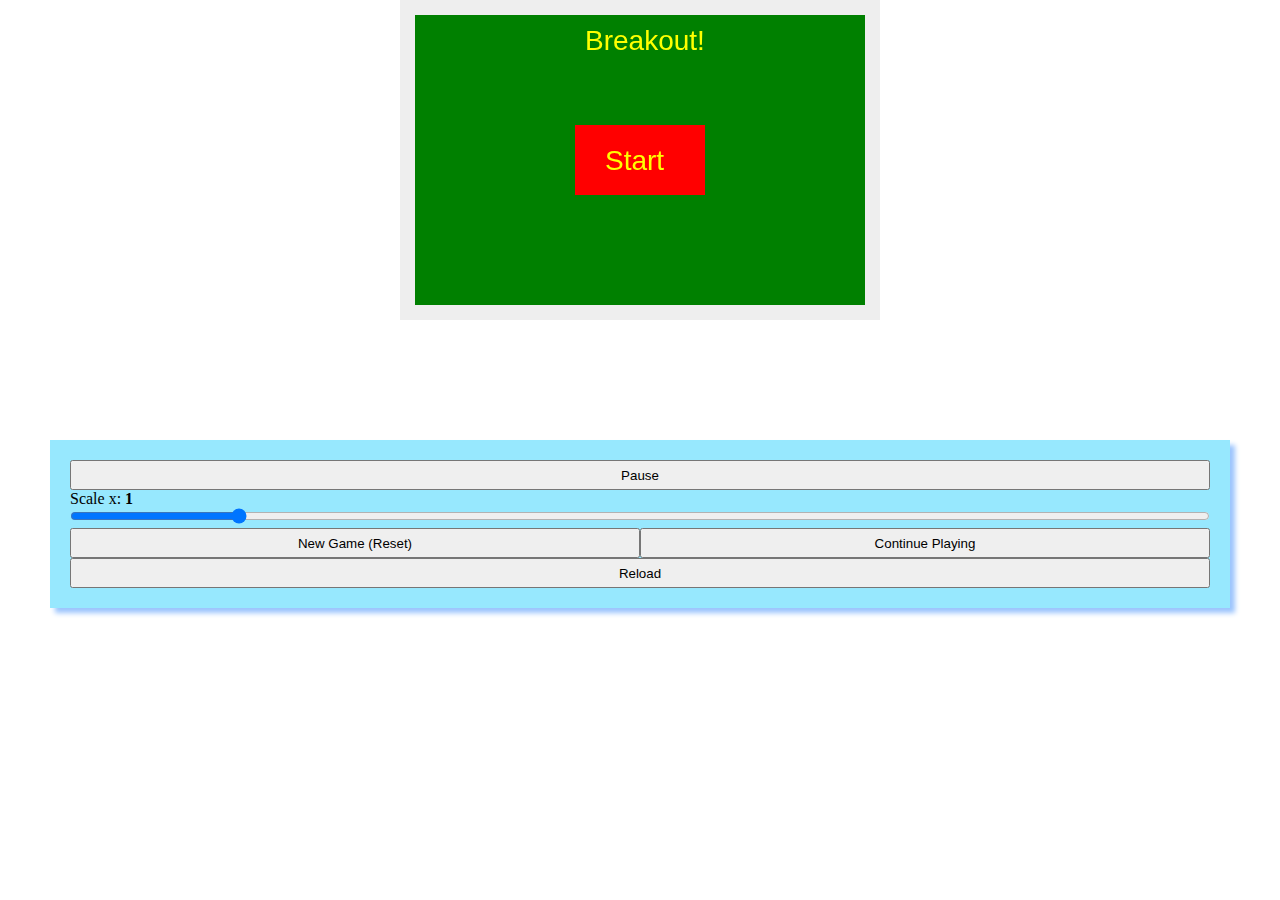
<file: index.html>
<!--
    HW5 Starter Code
    Modified from https://github.com/end3r/Gamedev-Canvas-workshop
-->
<!DOCTYPE html>
<html lang="en">

<head>
    <meta charset="utf-8" />
    <title>HW5 Breakout</title>
    <link rel="stylesheet" href="breakout.css">

    <script src="breakout.js"></script>
</head>

<body>
    <canvas id="myCanvas" width="480" height="320"></canvas>
    <div class="menu">
        <button id="pause" class="outbtn">Pause</button>
        <label for="myRange">Scale x: <b id="scale">1</b></label>
        <input type="range" min=".5" max="4" step="0.5" value="1" id="myRange">
        <div class="sideWays">
            <button id="new" class="innbtn">New Game (Reset)</button>
            <button id="cont" class="innbtn">Continue Playing</button>
        </div>
        <button id="rld" class="outbtn">Reload</button>
    </div>
</body>

</html>
</file>
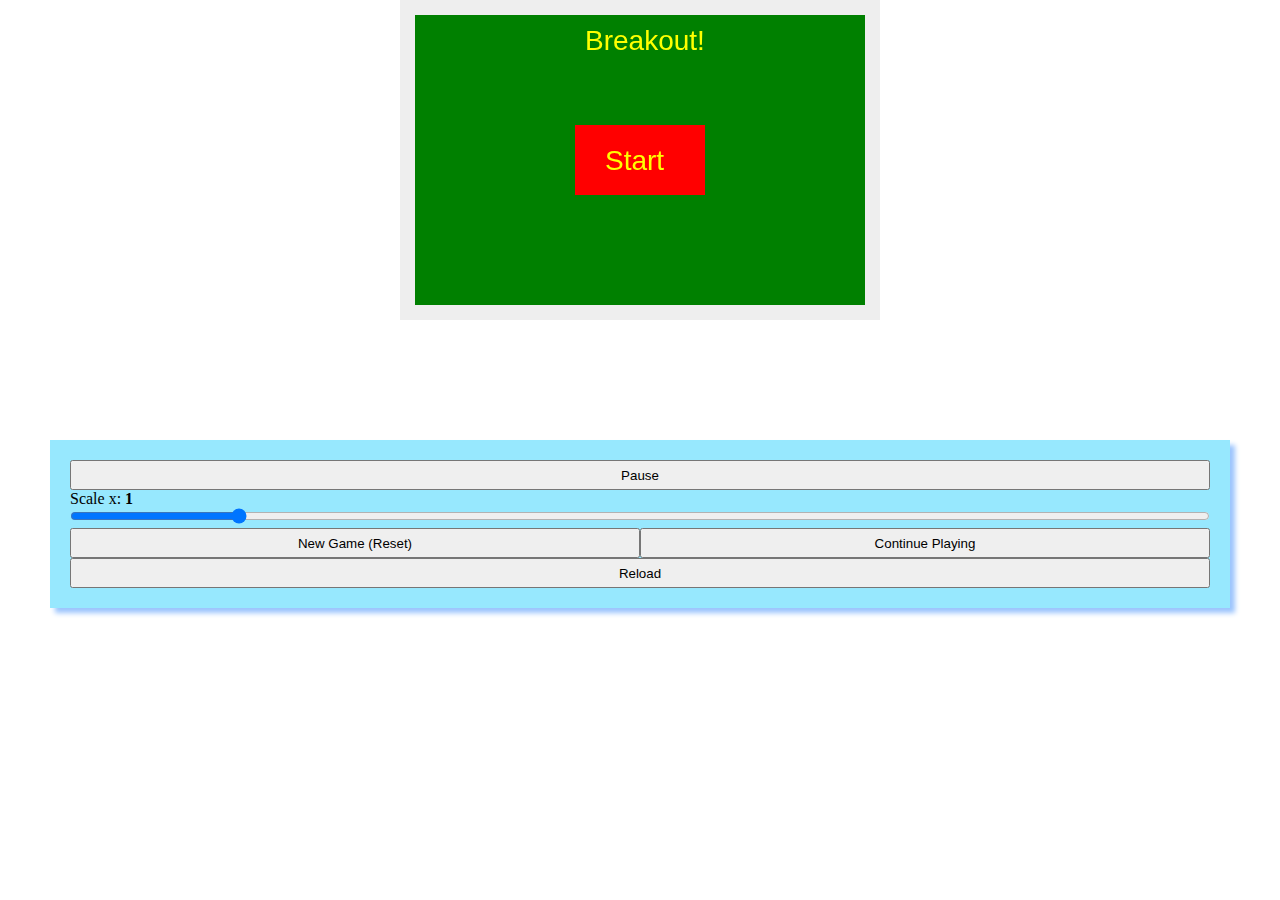
<file: docs/index.html>
<!--
    Darian Range
    CPSC 332
    HW5
    11/7/2022
    Modified from https://github.com/end3r/Gamedev-Canvas-workshop
-->
<!DOCTYPE html>
<html lang="en">

<head>
    <meta charset="utf-8">
    <title>HW5 Breakout</title>
    <link rel="stylesheet" href="breakout.css">

    <script src="breakout.js"></script>
</head>

<body>
    <canvas id="myCanvas" width="480" height="320"></canvas>
    <div class="menu">
        <button id="pause" class="outbtn">Pause</button>
        <label for="myRange">Scale x: <b id="scale">1</b></label>
        <input type="range" min=".5" max="4" step="0.5" value="1" id="myRange">
        <div class="sideWays">
            <button id="new" class="innbtn">New Game (Reset)</button>
            <button id="cont" class="innbtn">Continue Playing</button>
        </div>
        <button id="rld" class="outbtn">Reload</button>
    </div>
</body>

</html>
</file>
<file: breakout.css>
* {
    padding: 0;
    margin: 0;
}

canvas {
    background: #eee;
    display: block;
    margin: 0 auto;
}

.body {
    padding-left: 30px;
    padding-right: 30px;
    margin: 0;
}

.menu {
    justify-content: center;
    display:block;
    margin-top: 120px;
    background-color: rgb(151, 232, 254);
    flex: 1 0 100%;
    box-shadow: 5px 5px 5px rgb(155, 196, 253);
    height: fit-content;
    padding: 20px;
    margin-left: 50px;
    margin-right: 50px;
    
}

.sideWays {
    position: relative;
    display: flex;
    width: 100%;
}

.innbtn {
    display:block;
    width: fit-content;
    width: 50%;
    min-height: 30px;
}

.outbtn {
    width: 100%;
    min-height: 30px;
}

#myRange {
    width: 100%
}
</file>
<file: docs/breakout.css>
/*
    Darian Range
    CPSC 332
    HW5
    11/7/2022
    Modified from https://github.com/end3r/Gamedev-Canvas-workshop
*/

* {
    padding: 0;
    margin: 0;
}

canvas {
    background: #eee;
    display: block;
    margin: 0 auto;
}

.body {
    padding-left: 30px;
    padding-right: 30px;
    margin: 0;
}

.menu {
    justify-content: center;
    display:block;
    margin-top: 120px;
    background-color: rgb(151, 232, 254);
    flex: 1 0 100%;
    box-shadow: 5px 5px 5px rgb(155, 196, 253);
    height: fit-content;
    padding: 20px;
    margin-left: 50px;
    margin-right: 50px;
    
}

.sideWays {
    position: relative;
    display: flex;
    width: 100%;
}

.innbtn {
    display:block;
    width: fit-content;
    width: 50%;
    min-height: 30px;
}

.outbtn {
    width: 100%;
    min-height: 30px;
}

#myRange {
    width: 100%
}
</file>
